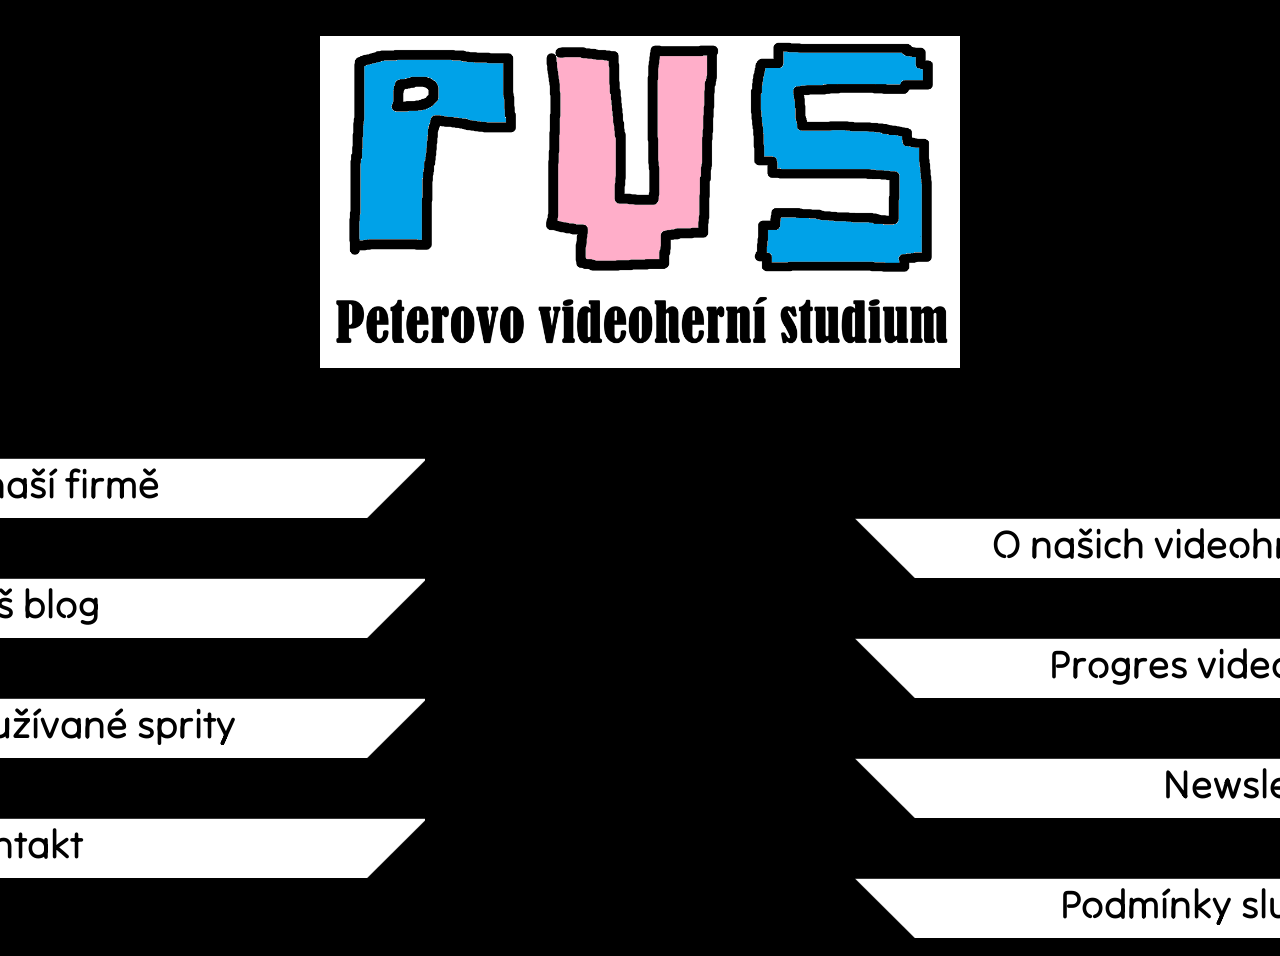
<file: index.html>
<!DOCTYPE html>
<html lang="cs">
<head>
    <meta charset="UTF-8">
    <meta name="viewport" content="width=device-width, initial-scale=1.0">
    <title>Peterovo videoherní studio</title>
    <link rel="icon" type="image/x-icon" href="favicon.ico">
    <link rel="stylesheet" href="style.css">
    <link rel="preconnect" href="https://fonts.googleapis.com">
    <link rel="preconnect" href="https://fonts.gstatic.com" crossorigin>
    <link href="https://fonts.googleapis.com/css2?family=Tilt+Neon&display=swap" rel="stylesheet">
</head>
<body>
<br>
<br>
<img class="start" src="Logo_placeholder_s_pozadim.png">
<br>
<br>
<br>
<br>
<br>
<div class="leva"><a href="firma1.html">O naší firmě </a></div>
<div class="prava"><a href="videohry1.html">O našich videohrách </a></div>
<div class="leva"><a href="blog.html">Náš blog </a></div>
<div class="prava"><a href="progress1.html">Progres videoher </a></div>
<div class="leva"><a href="sprites1.html">Používané sprity </a></div>
<div class="prava"><a href="newsletter1.html">Newsletter </a></div>
<div class="leva"><a href="kontakt1.html">Kontakt </a></div>
<div class="prava"><a href="legalni1.html">Podmínky služeb </a></div>
<br>
</body>
</html>
</file>
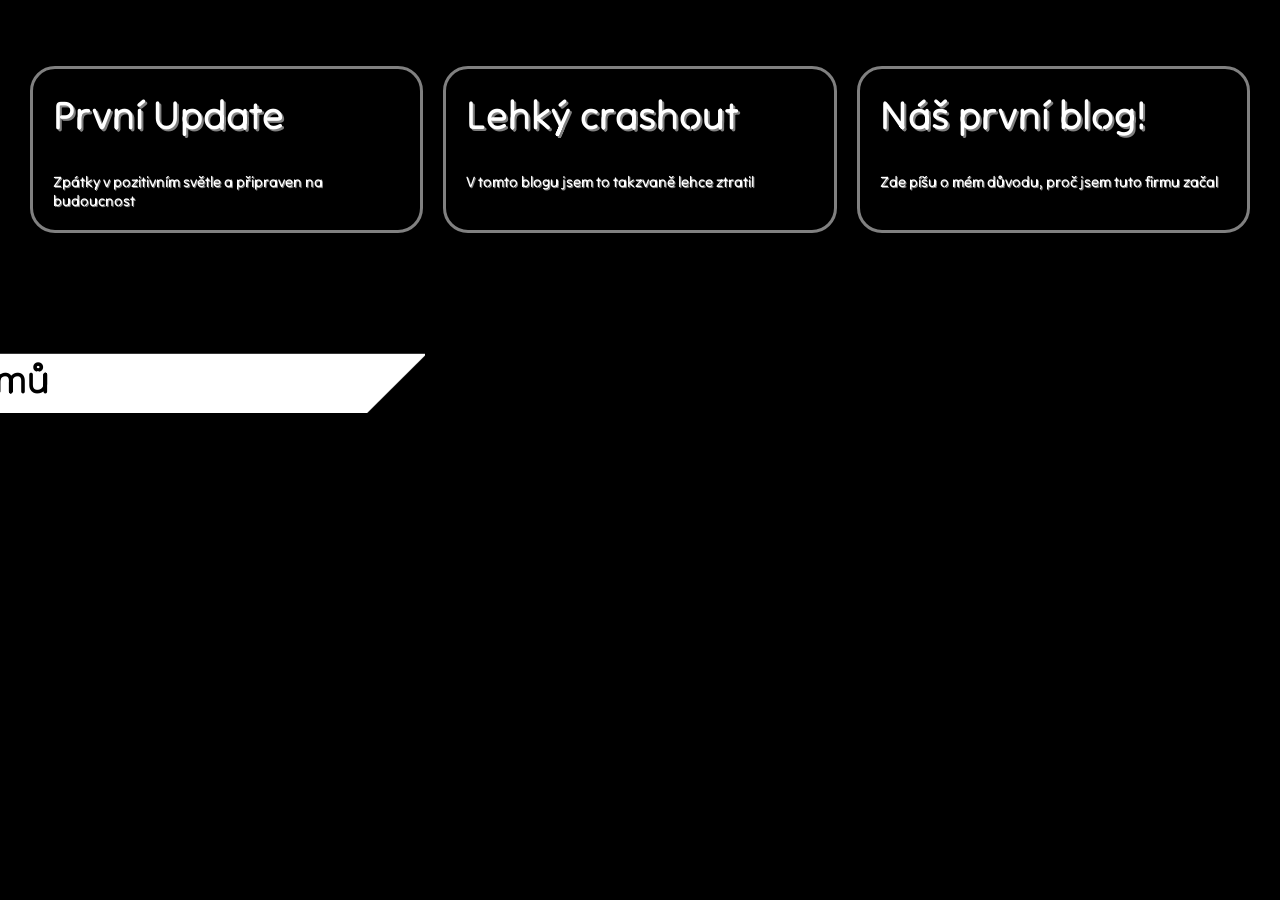
<file: blog.html>
<!DOCTYPE html>
<html lang="cs">
<head>
    <meta charset="UTF-8">
    <meta name="viewport" content="width=device-width, initial-scale=1.0">
    <title>PVS - Náš blog</title>
    <link rel="stylesheet" href="style.css">
    <link rel="icon" type="image/x-icon" href="favicon.ico">
    <link rel="preconnect" href="https://fonts.googleapis.com">
    <link rel="preconnect" href="https://fonts.gstatic.com" crossorigin>
    <link href="https://fonts.googleapis.com/css2?family=Tilt+Neon&display=swap" rel="stylesheet">
</head>
<body>
<br>
<br>
<div class="container">
<a class="border" href="blog1.html"><div> <h1>První Update </h1><br>
<p> Zpátky v pozitivním světle a připraven na budoucnost</p></div></a>
<a class="border" href="blog2.html"><div><h1>Lehký crashout</h1><br>
<p>V tomto blogu jsem to takzvaně lehce ztratil</p></div></a>
<a class="border" href="blog3.html"><div><h1>Náš první blog!</h1><br>
<p>Zde píšu o mém důvodu, proč jsem tuto firmu začal</p></div></a>
</div>
<br>
<br>
<br>
<br>
<br>
<div class="leva"><a href="index.html"> Domů</a></div>
<br>
</body>
</html>
</file>
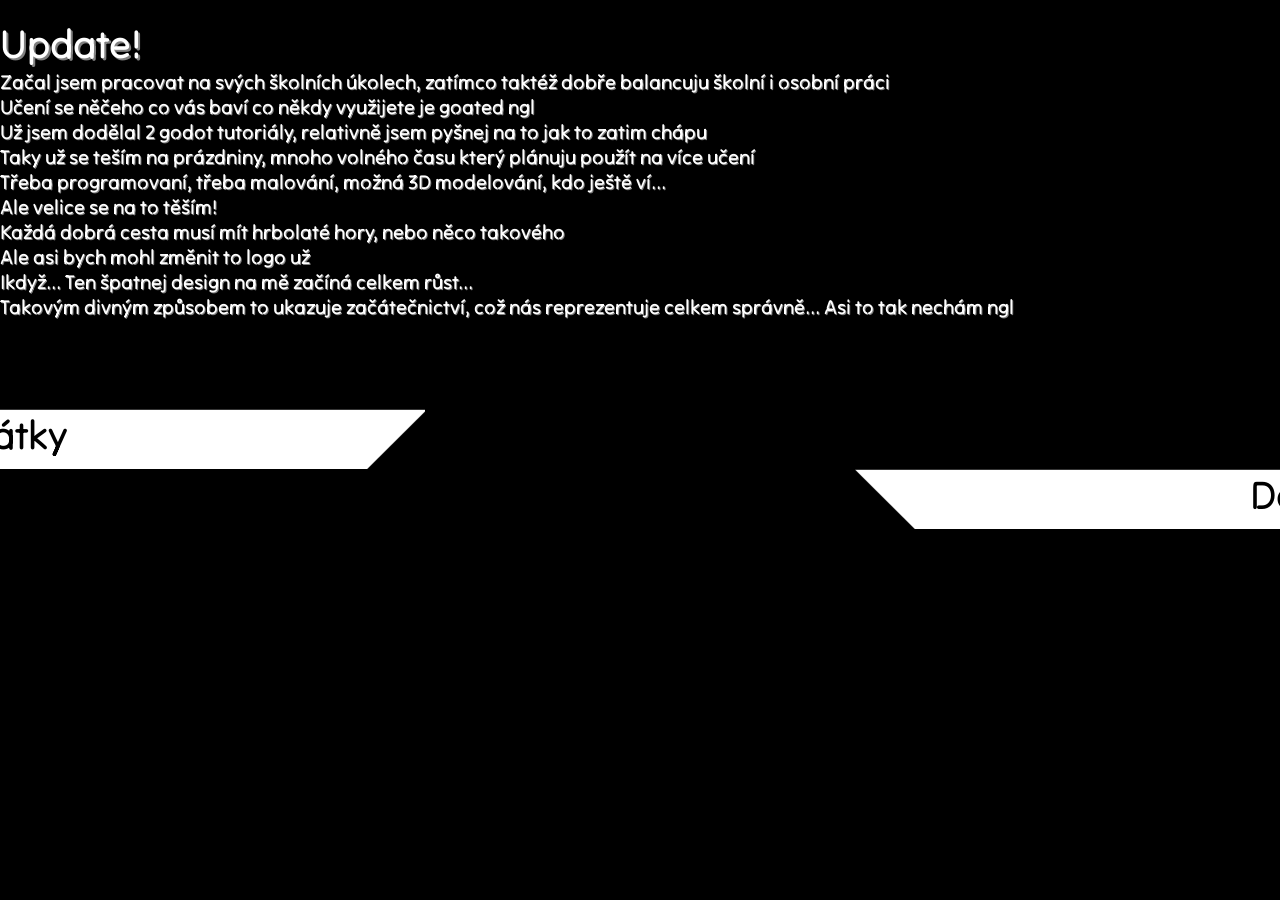
<file: blog1.html>
<!DOCTYPE html>
<html lang="cs">
<head>
    <meta charset="UTF-8">
    <meta name="viewport" content="width=device-width, initial-scale=1.0">
    <title>PVS - Náš blog</title>
    <link rel="stylesheet" href="style.css">
    <link rel="icon" type="image/x-icon" href="favicon.ico">
    <link rel="preconnect" href="https://fonts.googleapis.com">
    <link rel="preconnect" href="https://fonts.gstatic.com" crossorigin>
    <link href="https://fonts.googleapis.com/css2?family=Tilt+Neon&display=swap" rel="stylesheet">
</head>
<body>
<br>
<h1> Update!</h1>
<p class="blog">Začal jsem pracovat na svých školních úkolech, zatímco taktéž dobře balancuju školní i osobní práci</p>
<p class="blog">Učení se něčeho co vás baví co někdy využijete je goated ngl</p>
<p class="blog">Už jsem dodělal 2 godot tutoriály, relativně jsem pyšnej na to jak to zatim chápu</p>
<p class="blog">Taky už se teším na prázdniny, mnoho volného času který plánuju použít na více učení</p>
<p class="blog">Třeba programovaní, třeba malování, možná 3D modelování, kdo ještě ví...</p>
<p class="blog">Ale velice se na to těším!</p>
<p class="blog">Každá dobrá cesta musí mít hrbolaté hory, nebo něco takového</p>
<p class="blog">Ale asi bych mohl změnit to logo už</p>
<p class="blog">Ikdyž... Ten špatnej design na mě začíná celkem růst...</p>
<p class="blog">Takovým divným způsobem to ukazuje začátečnictví, což nás reprezentuje celkem správně... Asi to tak nechám ngl</p>
<br>
<br>
<br>
<br>
<br>
<div class="leva"><a href="blog.html"> Zpátky</a></div>
<div class="prava"><a href="index.html"> Domů</a></div>
<br>
</body>
</html>
</file>
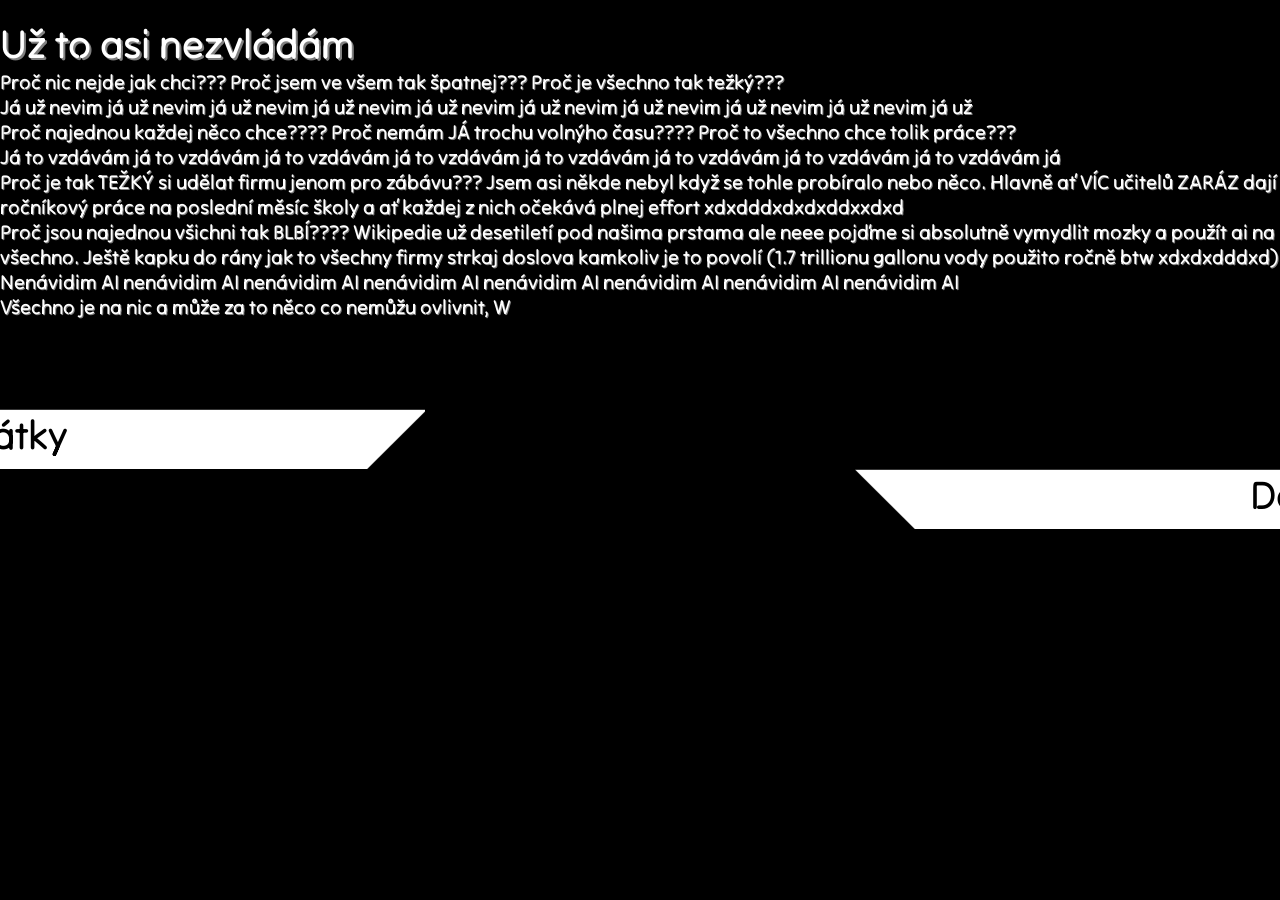
<file: blog2.html>
<!DOCTYPE html>
<html lang="cs">
<head>
    <meta charset="UTF-8">
    <meta name="viewport" content="width=device-width, initial-scale=1.0">
    <title>PVS - Náš blog</title>
    <link rel="stylesheet" href="style.css">
    <link rel="icon" type="image/x-icon" href="favicon.ico">
    <link rel="preconnect" href="https://fonts.googleapis.com">
    <link rel="preconnect" href="https://fonts.gstatic.com" crossorigin>
    <link href="https://fonts.googleapis.com/css2?family=Tilt+Neon&display=swap" rel="stylesheet">
</head>
<body>
<br>
<h1> Už to asi nezvládám</h1>
<p class="blog">Proč nic nejde jak chci??? Proč jsem ve všem tak špatnej??? Proč je všechno tak težký???</p>
<p class="blog">Já už nevim já už nevim já už nevim já už nevim já už nevim já už nevim já už nevim já už nevim já už nevim já už</p>
<p class="blog">Proč najednou každej něco chce???? Proč nemám JÁ trochu volnýho času???? Proč to všechno chce tolik práce???</p>
<p class="blog">Já to vzdávám já to vzdávám já to vzdávám já to vzdávám já to vzdávám já to vzdávám já to vzdávám já to vzdávám já</p>
<p class="blog">Proč je tak TEŽKÝ si udělat firmu jenom pro zábávu??? Jsem asi někde nebyl když se tohle probíralo nebo něco. Hlavně ať VÍC učitelů ZARÁZ dají ročníkový práce na poslední měsíc školy a ať každej z nich očekává plnej effort xdxdddxdxdxddxxdxd</p>
<p class="blog">Proč jsou najednou všichni tak BLBÍ???? Wikipedie už desetiletí pod našima prstama ale neee pojďme si absolutně vymydlit mozky a použít ai na všechno. Ještě kapku do rány jak to všechny firmy strkaj doslova kamkoliv je to povolí (1.7 trillionu gallonu vody použito ročně btw xdxdxdddxd) </p>
<p class="blog">Nenávidim AI nenávidim AI nenávidim AI nenávidim AI nenávidim AI nenávidim AI nenávidim AI nenávidim AI</p>
<p class="blog">Všechno je na nic a může za to něco co nemůžu ovlivnit, W</p>
<br>
<br>
<br>
<br>
<br>
<div class="leva"><a href="blog.html"> Zpátky</a></div>
<div class="prava"><a href="index.html"> Domů</a></div>
<br>
</body>
</html>
</file>
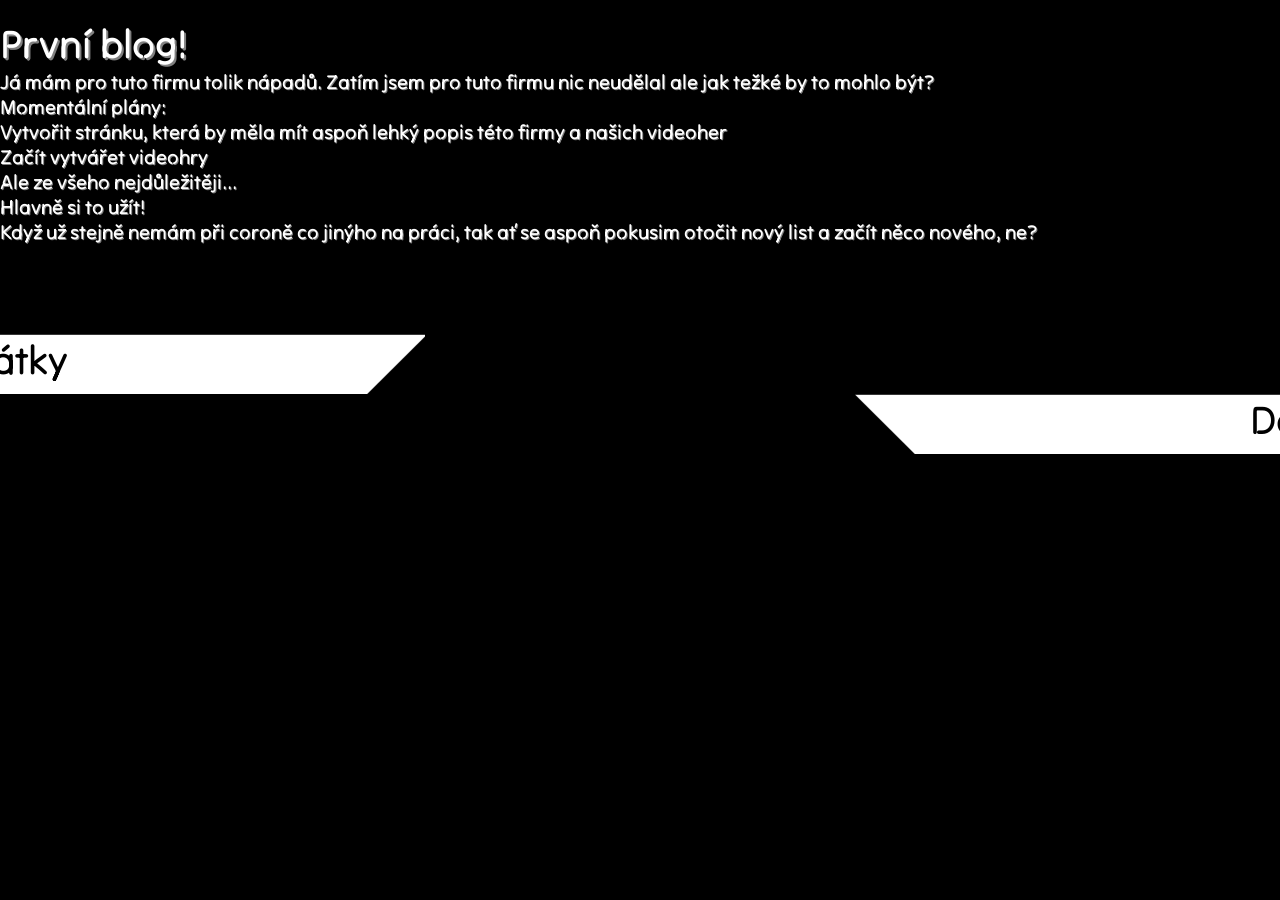
<file: blog3.html>
<!DOCTYPE html>
<html lang="cs">
<head>
    <meta charset="UTF-8">
    <meta name="viewport" content="width=device-width, initial-scale=1.0">
    <title>PVS - Náš blog</title>
    <link rel="stylesheet" href="style.css">
    <link rel="icon" type="image/x-icon" href="favicon.ico">
    <link rel="preconnect" href="https://fonts.googleapis.com">
    <link rel="preconnect" href="https://fonts.gstatic.com" crossorigin>
    <link href="https://fonts.googleapis.com/css2?family=Tilt+Neon&display=swap" rel="stylesheet">
</head>
<body>
<br>
<h1> První blog!</h1>
<p class="blog">Já mám pro tuto firmu tolik nápadů. Zatím jsem pro tuto firmu nic neudělal ale jak težké by to mohlo být?</p>
<p class="blog">Momentální plány:</p>
<p class="blog">Vytvořit stránku, která by měla mít aspoň lehký popis této firmy a našich videoher</p>
<p class="blog">Začít vytvářet videohry</p>
<p class="blog">Ale ze všeho nejdůležitěji...</p>
<p class="blog">Hlavně si to užít!</p>
<p class="blog">Když už stejně nemám při coroně co jinýho na práci, tak ať se aspoň pokusim otočit nový list a začít něco nového, ne?</p>
<br>
<br>
<br>
<br>
<br>
<div class="leva"><a href="blog.html"> Zpátky</a></div>
<div class="prava"><a href="index.html"> Domů</a></div>
<br>
</body>
</html>
</file>
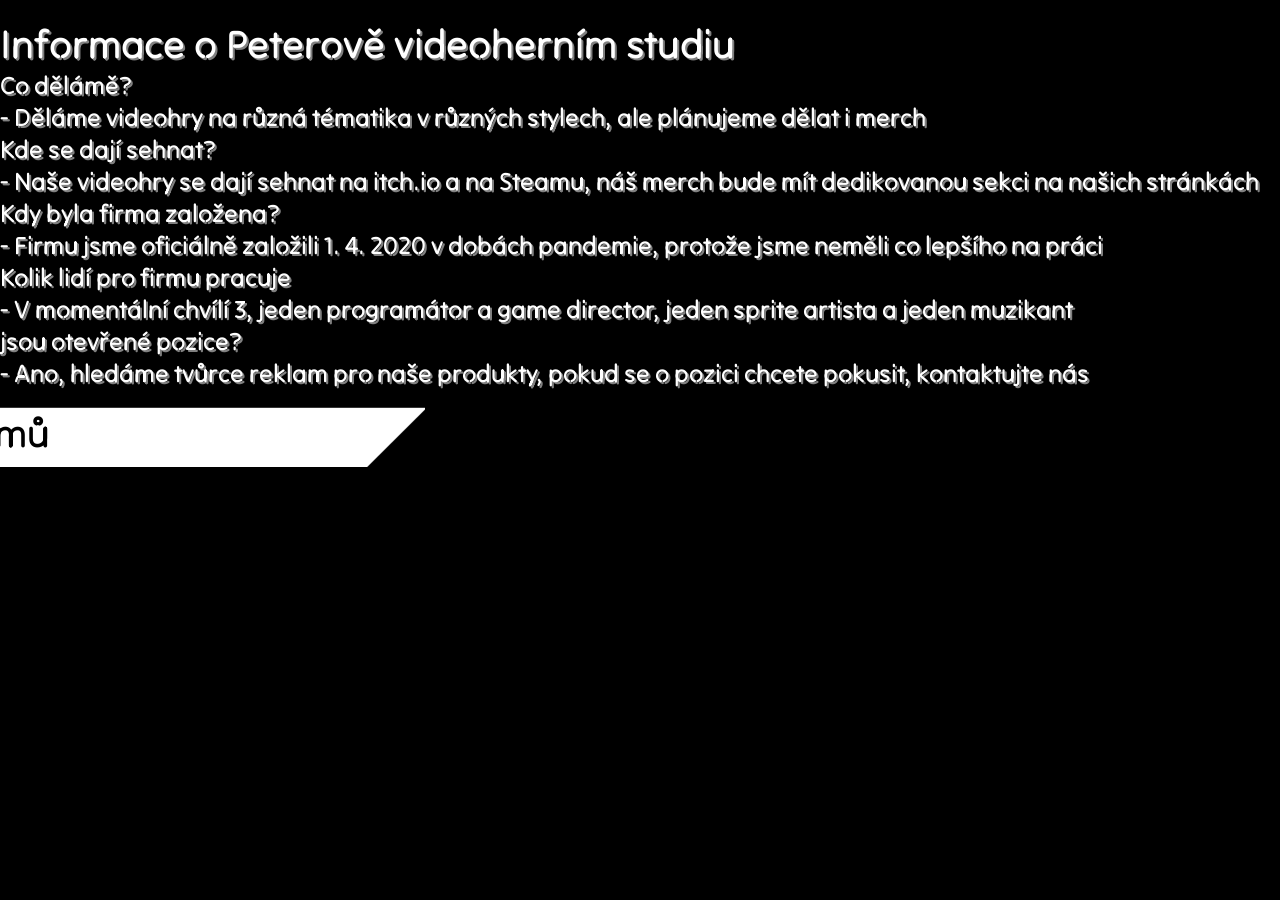
<file: firma1.html>
<!DOCTYPE html>
<html lang="cs">
<head>
    <meta charset="UTF-8">
    <meta name="viewport" content="width=device-width, initial-scale=1.0">
    <title>PVS - Naše firma</title>
    <link rel="stylesheet" href="style.css">
    <link rel="icon" type="image/x-icon" href="favicon.ico">
    <link rel="preconnect" href="https://fonts.googleapis.com">
    <link rel="preconnect" href="https://fonts.gstatic.com" crossorigin>
    <link href="https://fonts.googleapis.com/css2?family=Tilt+Neon&display=swap" rel="stylesheet">
</head>
<body>
<br>
<h1>Informace o Peterově videoherním studiu</h1>
<h2>Co dělámě?</h2>
<h2> - Děláme videohry na různá tématika v různých stylech, ale plánujeme dělat i merch</h2>
<h2>Kde se dají sehnat?</h2>
<h2> - Naše videohry se dají sehnat na itch.io a na Steamu, náš merch bude mít dedikovanou sekci na našich stránkách</h2>
<h2>Kdy byla firma založena?</h2>
<h2> - Firmu jsme oficiálně založili 1. 4. 2020 v dobách pandemie, protože jsme neměli co lepšího na práci</h2>
<h2>Kolik lidí pro firmu pracuje</h2>
<h2> - V momentální chvílí 3, jeden programátor a game director, jeden sprite artista a jeden muzikant</h2>
<h2>jsou otevřené pozice?</h2>
<h2> - Ano, hledáme tvůrce reklam pro naše produkty, pokud se o pozici chcete pokusit, kontaktujte nás</h2>
<br>
<div class="leva"><a href="index.html"> Domů</a></div>
<br>
</body>
</html>
</file>
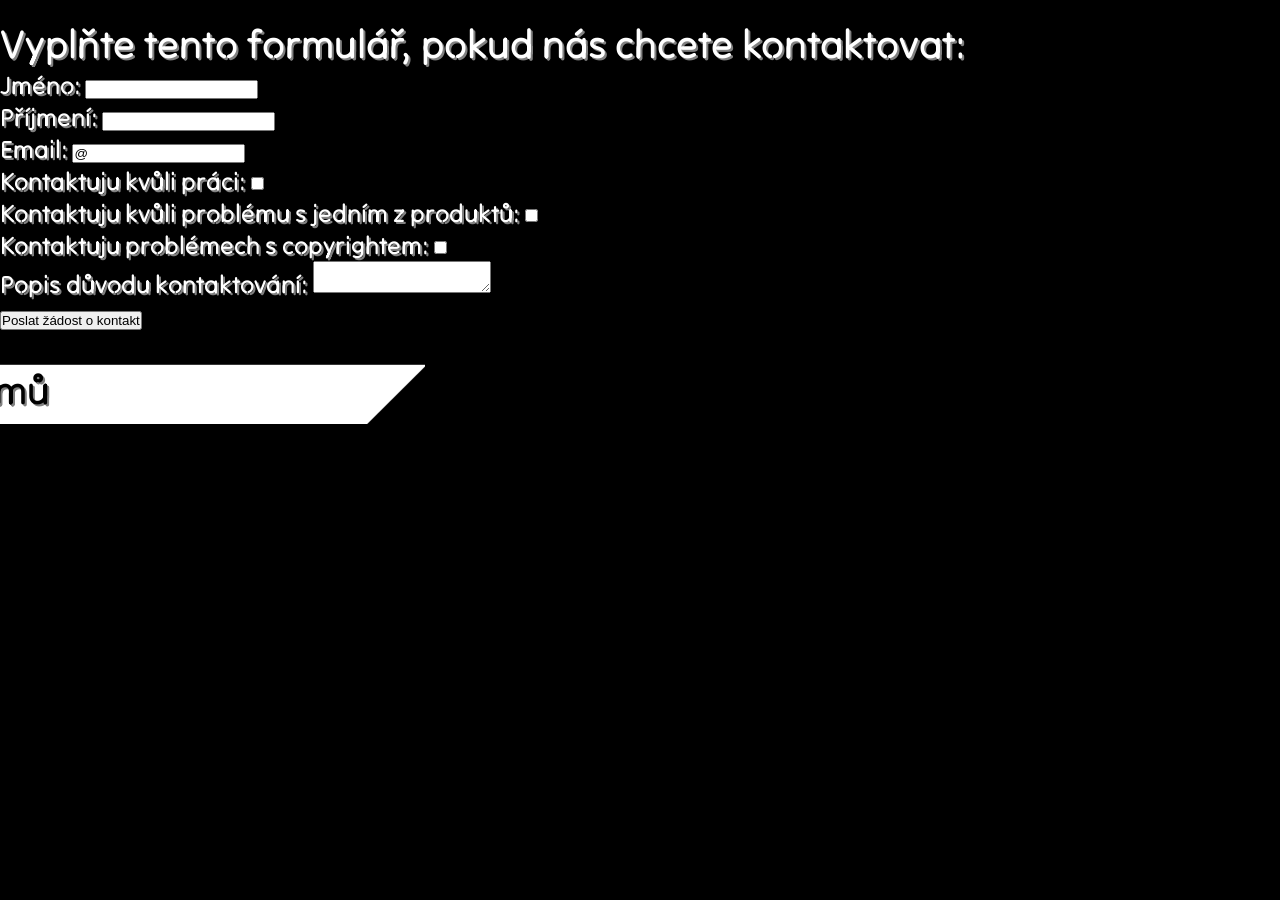
<file: kontakt1.html>
<!DOCTYPE html>
<html lang="cs">
<head>
    <meta charset="UTF-8">
    <meta name="viewport" content="width=device-width, initial-scale=1.0">
    <title>PVS - kontakt</title>
    <link rel="stylesheet" href="style.css">
    <link rel="icon" type="image/x-icon" href="favicon.ico">
    <link rel="preconnect" href="https://fonts.googleapis.com">
    <link rel="preconnect" href="https://fonts.gstatic.com" crossorigin>
    <link href="https://fonts.googleapis.com/css2?family=Tilt+Neon&display=swap" rel="stylesheet">
</head>
<body>
<br>
<h1> Vyplňte tento formulář, pokud nás chcete kontaktovat:</h1>
<form action ="data1.php" method="post">
<label for="jmeno">Jméno:</label>
<input type="text" name="jmeno" id="jmeno" required>
<br>
<label for="prijmeni">Příjmení:</label>
<input type="text" name="prijmeni" id="prijmeni" required>
<br>
<label for="email">Email:</label>
<input type="email" name="email" id="email" value="@" required>
<br>
<label for="prace"> Kontaktuju kvůli práci:<label>
<input type="checkbox" name="prace" id="prace">
<br>
<label for="stiznost"> Kontaktuju kvůli problému s jedním z produktů:<label>
<input type="checkbox" name="stiznost" id="stiznost">
<br>
<label for="copyright"> Kontaktuju problémech s copyrightem:<label>
<input type="checkbox" name="copyright" id="copyright">
<br>
<label for="poznamka">Popis důvodu kontaktování:</label>
<textarea name="poznamka" id="poznamka" required></textarea> 
<br>
<input class="button" type="submit" value="Poslat žádost o kontakt"><br>
</form>
<br>
<div class="leva"><a href="index.html"> Domů</a></div>
<br>
</body>
</html>
</file>
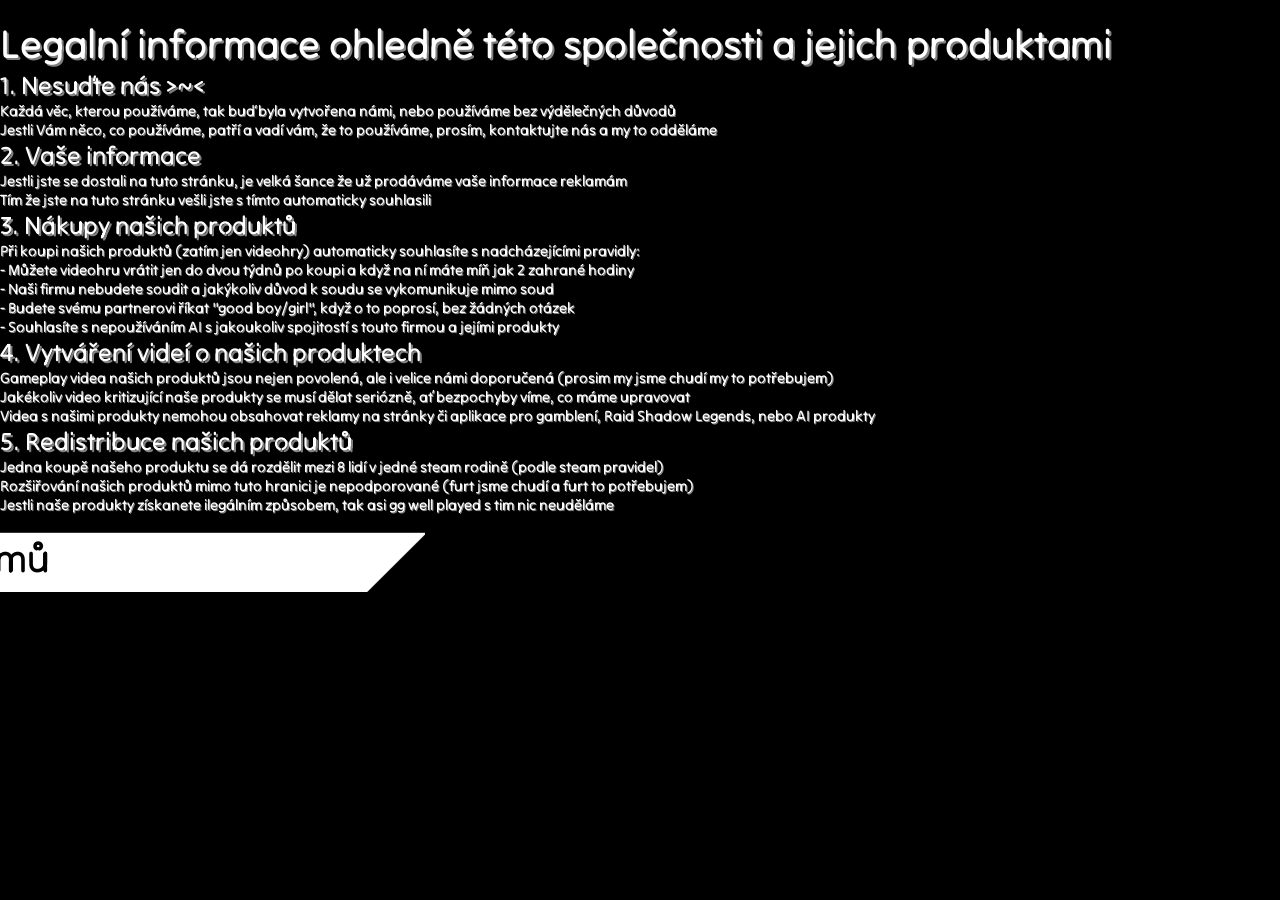
<file: legalni1.html>
<!DOCTYPE html>
<html lang="cs">
<head>
    <meta charset="UTF-8">
    <meta name="viewport" content="width=device-width, initial-scale=1.0">
    <title>PVS - legalita</title>
    <link rel="stylesheet" href="style.css">
    <link rel="icon" type="image/x-icon" href="favicon.ico">
    <link rel="preconnect" href="https://fonts.googleapis.com">
    <link rel="preconnect" href="https://fonts.gstatic.com" crossorigin>
    <link href="https://fonts.googleapis.com/css2?family=Tilt+Neon&display=swap" rel="stylesheet">
</head>
<body>
    <!---->
<br>
<h1> Legalní informace ohledně této společnosti a jejich produktami</h1>
<h2> 1. Nesuďte nás >~< </h2>
<p> Každá věc, kterou používáme, tak buď byla vytvořena námi, nebo používáme bez výdělečných důvodů</p>
<p> Jestli Vám něco, co používáme, patří a vadí vám, že to používáme, prosím, kontaktujte nás a my to odděláme</p>
<h2> 2. Vaše informace</h2>
<p> Jestli jste se dostali na tuto stránku, je velká šance že už prodáváme vaše informace reklamám</p>
<p> Tím že jste na tuto stránku vešli jste s tímto automaticky souhlasili</p>
<h2> 3. Nákupy našich produktů</h2>
<p> Při koupi našich produktů (zatím jen videohry) automaticky souhlasíte s nadcházejícími pravidly:</p>
<p> - Můžete videohru vrátit jen do dvou týdnů po koupi a když na ní máte míň jak 2 zahrané hodiny</p>
<p> - Naši firmu nebudete soudit a jakýkoliv důvod k soudu se vykomunikuje mimo soud</p>
<p> - Budete svému partnerovi říkat "good boy/girl", když o to poprosí, bez žádných otázek</p>
<p> - Souhlasíte s nepoužíváním AI s jakoukoliv spojitostí s touto firmou a jejími produkty</p>
<h2> 4. Vytváření videí o našich produktech</h2>
<p> Gameplay videa našich produktů jsou nejen povolená, ale i velice námi doporučená (prosim my jsme chudí my to potřebujem)</p>
<p> Jakékoliv video kritizující naše produkty se musí dělat seriózně, ať bezpochyby víme, co máme upravovat </p>
<p> Videa s našimi produkty nemohou obsahovat reklamy na stránky či aplikace pro gamblení, Raid Shadow Legends, nebo AI produkty</p>
<h2> 5. Redistribuce našich produktů</h2>
<p> Jedna koupě našeho produktu se dá rozdělit mezi 8 lidí v jedné steam rodině (podle steam pravidel)</p>
<p> Rozšiřování našich produktů mimo tuto hranici je nepodporované (furt jsme chudí a furt to potřebujem)</p>
<p> Jestli naše produkty získanete ilegálním způsobem, tak asi gg well played s tim nic neuděláme</p>
<br>
<div class="leva"><a href="index.html"> Domů</a></div>
<br>
</body>
</html>
</file>
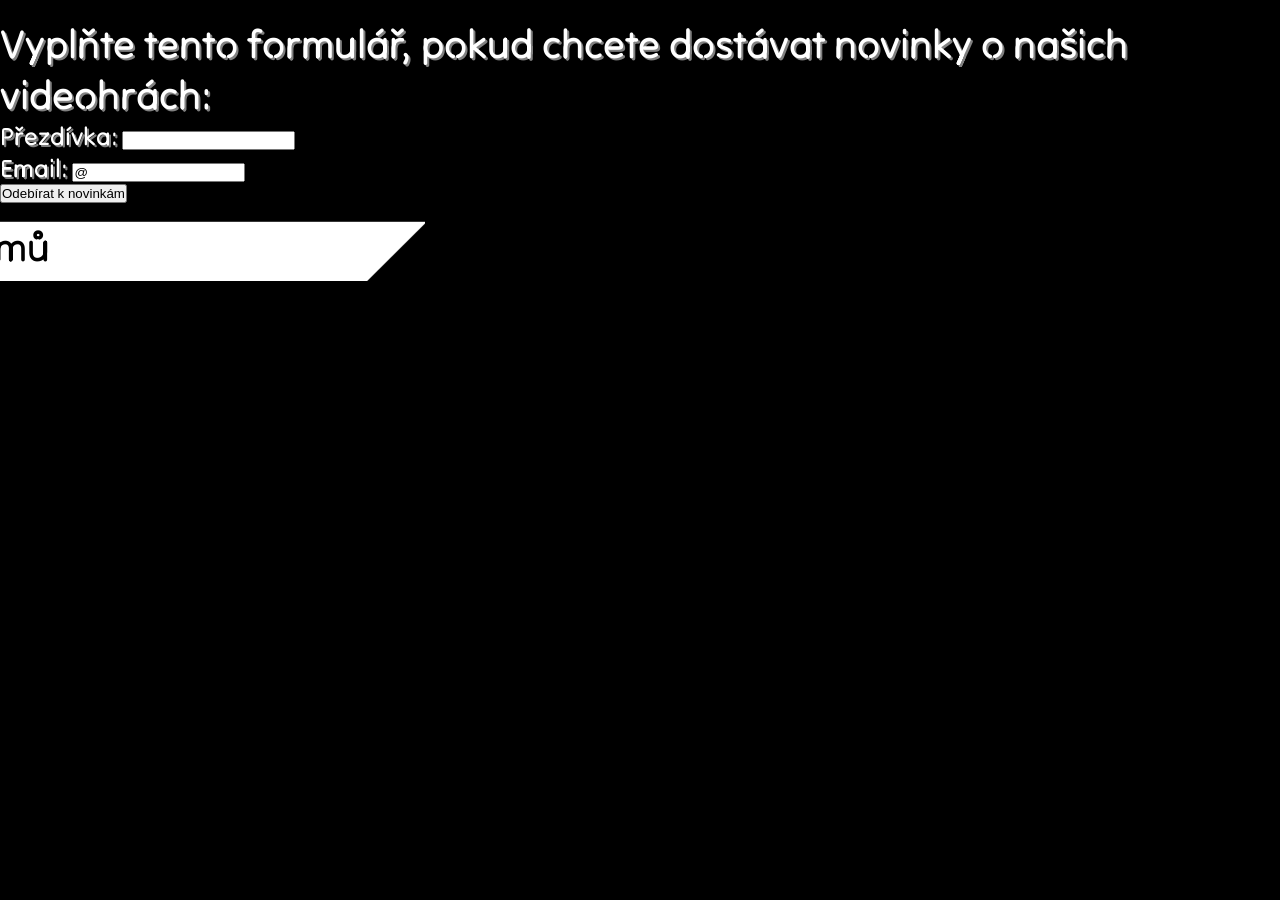
<file: newsletter1.html>
<!DOCTYPE html>
<html lang="cs">
<head>
    <meta charset="UTF-8">
    <meta name="viewport" content="width=device-width, initial-scale=1.0">
    <title>PVS - Newsletter</title>
    <link rel="stylesheet" href="style.css">
    <link rel="icon" type="image/x-icon" href="favicon.ico">
    <link rel="preconnect" href="https://fonts.googleapis.com">
    <link rel="preconnect" href="https://fonts.gstatic.com" crossorigin>
    <link href="https://fonts.googleapis.com/css2?family=Tilt+Neon&display=swap" rel="stylesheet">
</head>
<body>
<br>
<h1> Vyplňte tento formulář, pokud chcete dostávat novinky o našich videohrách:</h1>
<form action ="data2.php" method="post">
<label for="jmeno">Přezdívka:</label>
<input type="text" name="jmeno" id="jmeno" required>
<br>
<label for="email">Email:</label>
<input type="email" name="email" id="email" value="@" required>
<br>
<input class="button" type="submit" value="Odebírat k novinkám">
</form>
<br>
<div class="leva"><a href="index.html"> Domů</a></div>
<br>
</body>
</html>
</file>
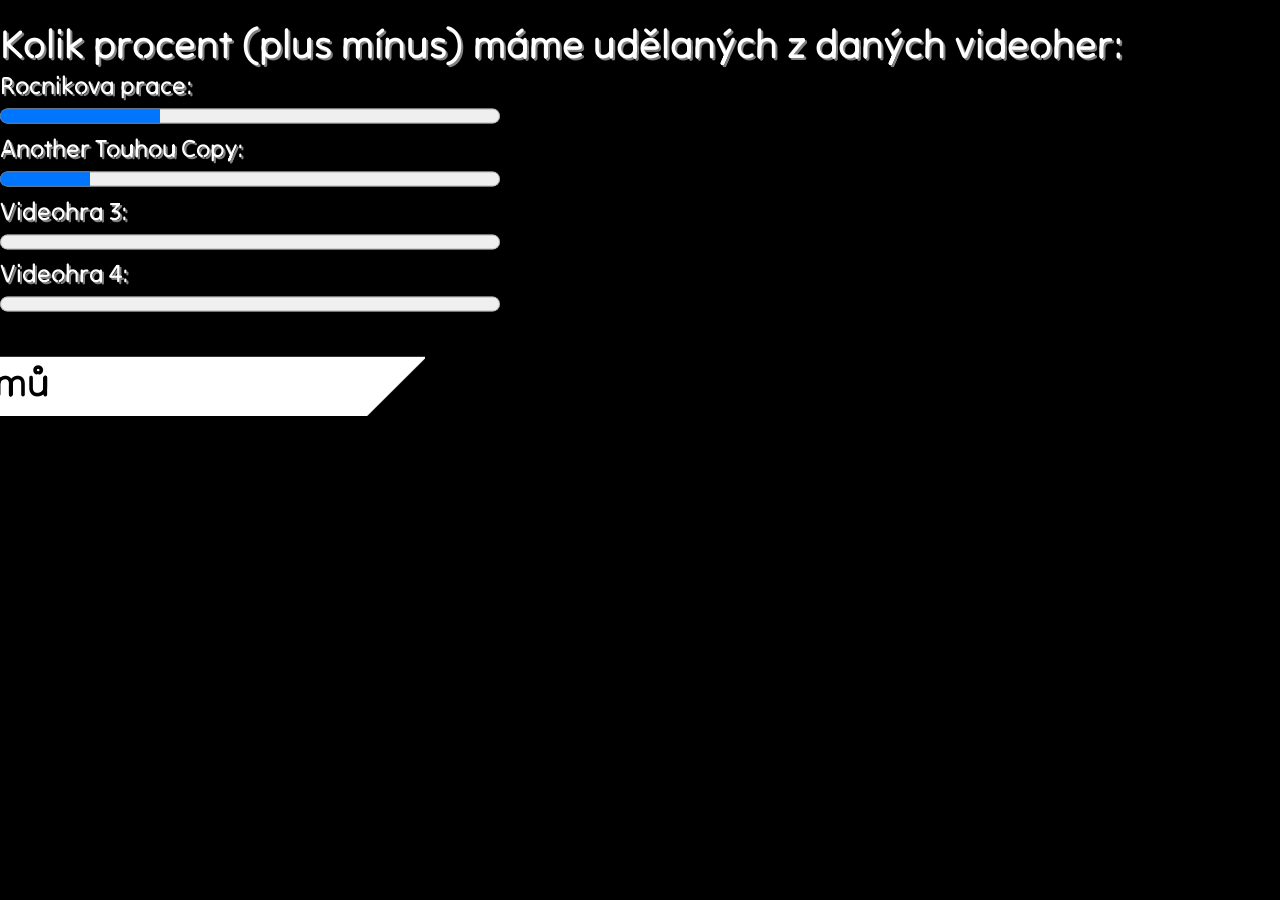
<file: progress1.html>
<!DOCTYPE html>
<html lang="cs">
<head>
    <meta charset="UTF-8">
    <meta name="viewport" content="width=device-width, initial-scale=1.0">
    <title>PVS - progress</title>
    <link rel="stylesheet" href="style.css">
    <link rel="icon" type="image/x-icon" href="favicon.ico">
    <link rel="preconnect" href="https://fonts.googleapis.com">
    <link rel="preconnect" href="https://fonts.gstatic.com" crossorigin>
    <link href="https://fonts.googleapis.com/css2?family=Tilt+Neon&display=swap" rel="stylesheet">
</head>
<body>
    <br>
<h1> Kolik procent (plus mínus) máme udělaných z daných videoher:</h1>
<h2>Rocnikova prace: </h2>
<progress id="Rocnikovka" value="32" max="100"> 32% </progress>
<h2>Another Touhou Copy: </h2>
<progress id="Rocnikovka" value="18" max="100"> 18% </progress>
<h2>Videohra 3: </h2>
<progress id="Rocnikovka" value="0" max="100"> 0% </progress>
<h2>Videohra 4: </h2>
<progress id="Rocnikovka" value="0" max="100"> 0% </progress>
<br>
<br>
<br>
<div class="leva"><a href="index.html"> Domů</a></div>
<br>
</body>
</html>
</file>
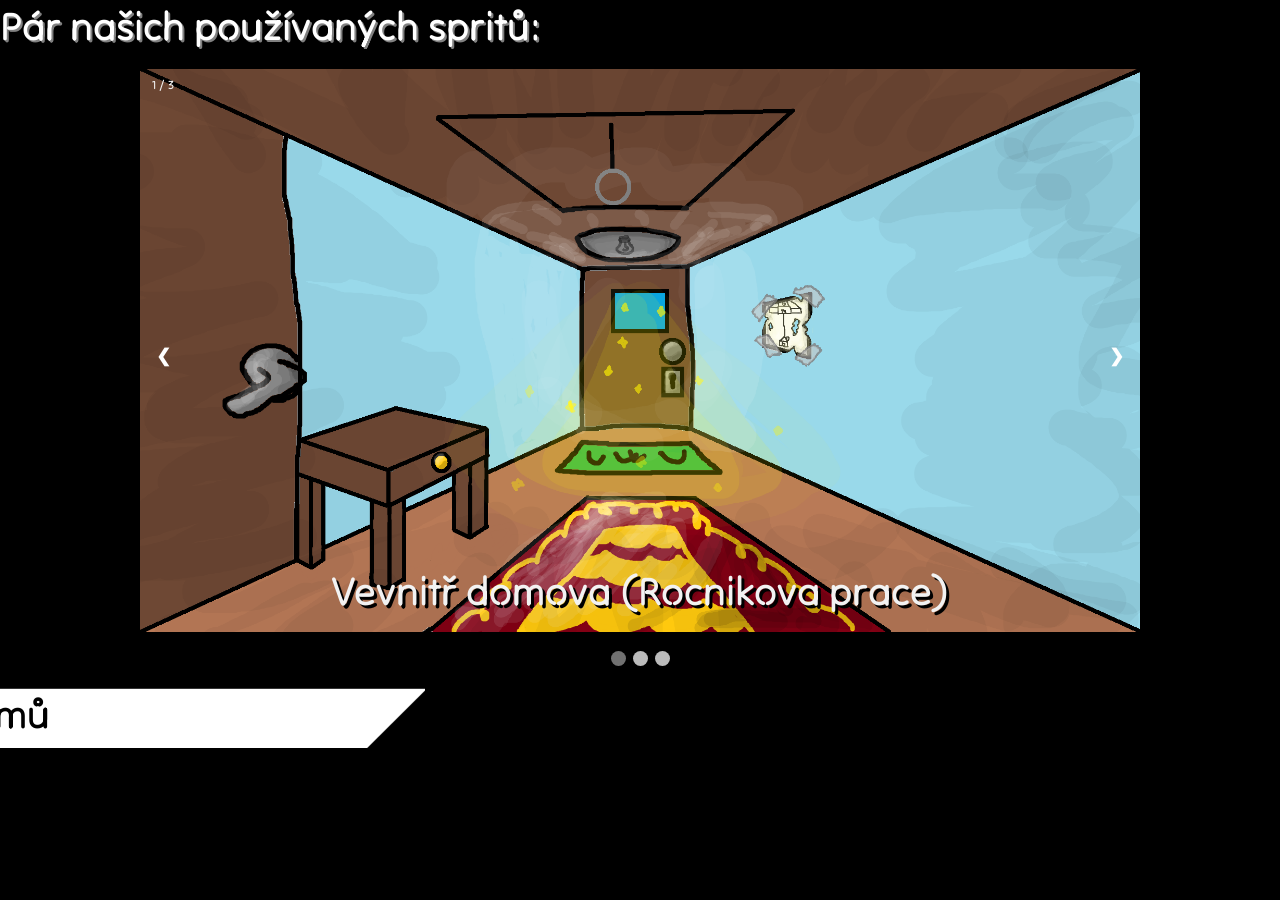
<file: sprites1.html>
<!DOCTYPE html>
<html lang="cs">
<head>
    <meta charset="UTF-8">
    <meta name="viewport" content="width=device-width, initial-scale=1.0">
    <title>PVS - sprity</title>
    <link rel="stylesheet" href="style.css">
    <link rel="icon" type="image/x-icon" href="favicon.ico">
    <link rel="preconnect" href="https://fonts.googleapis.com">
    <link rel="preconnect" href="https://fonts.gstatic.com" crossorigin>
    <link href="https://fonts.googleapis.com/css2?family=Tilt+Neon&display=swap" rel="stylesheet">

    <style>
* {box-sizing: border-box}
body {font-family: Verdana, sans-serif; margin:0}
.mySlides {display: none}
img {vertical-align: middle;}

/* Slideshow container */
.slideshow-container {
  max-width: 1000px;
  position: relative;
  margin: auto;
}

/* Next & previous buttons */
.prev, .next {
  cursor: pointer;
  position: absolute;
  top: 50%;
  width: auto;
  padding: 16px;
  margin-top: -22px;
  color: white;
  font-weight: bold;
  font-size: 18px;
  transition: 0.6s ease;
  border-radius: 0 3px 3px 0;
  user-select: none;
}

/* Position the "next button" to the right */
.next {
  right: 0;
  border-radius: 3px 0 0 3px;
}

/* On hover, add a black background color with a little bit see-through */
.prev:hover, .next:hover {
  background-color: rgba(0,0,0,0.8);
}

/* Caption text */
.text {
  color: #f2f2f2;
  text-shadow: 3px 3px #000000;
  font-size: 40px;
  padding: 8px 12px;
  position: absolute;
  bottom: 8px;
  width: 100%;
  text-align: center;
}

/* Number text (1/3 etc) */
.numbertext {
  color: #f2f2f2;
  font-size: 12px;
  padding: 8px 12px;
  position: absolute;
  top: 0;
}

/* The dots/bullets/indicators */
.dot {
  cursor: pointer;
  height: 15px;
  width: 15px;
  margin: 0 2px;
  background-color: #bbb;
  border-radius: 50%;
  display: inline-block;
  transition: background-color 0.6s ease;
}

.active, .dot:hover {
  background-color: #717171;
}

/* Fading animation */
.fade {
  animation-name: fade;
  animation-duration: 1.5s;
}

@keyframes fade {
  from {opacity: .4} 
  to {opacity: 1}
}

/* On smaller screens, decrease text size */
@media only screen and (max-width: 300px) {
  .prev, .next,.text {font-size: 11px}
}
</style>
</head>
<body>
<h1> Pár našich používaných spritů:</h1>
<br>

<div class="slideshow-container">

<div class="mySlides fade">
  <div class="numbertext">1 / 3</div>
  <img src="Pozadi_1.png" style="width:100%">
  <div class="text">Vevnitř domova (Rocnikova prace)</div>
</div>

<div class="mySlides fade">
  <div class="numbertext">2 / 3</div>
  <img src="Generic_sprites.png" style="width:100%">
  <div class="text">Generické sprity (Another Touhou Copy)</div>
</div>

<div class="mySlides fade">
  <div class="numbertext">3 / 3</div>
  <img src="Pozadi_2_placeholder.png" style="width:100%">
  <div class="text">Cesta do školy placeholder (Rocnikova prace)</div>
</div>

<a class="prev" onclick="plusSlides(-1)">❮</a>
<a class="next" onclick="plusSlides(1)">❯</a>

</div>
<br>

<div style="text-align:center">
  <span class="dot" onclick="currentSlide(1)"></span> 
  <span class="dot" onclick="currentSlide(2)"></span> 
  <span class="dot" onclick="currentSlide(3)"></span> 
</div>

<script>
let slideIndex = 1;
showSlides(slideIndex);

function plusSlides(n) {
  showSlides(slideIndex += n);
}

function currentSlide(n) {
  showSlides(slideIndex = n);
}

function showSlides(n) {
  let i;
  let slides = document.getElementsByClassName("mySlides");
  let dots = document.getElementsByClassName("dot");
  if (n > slides.length) {slideIndex = 1}    
  if (n < 1) {slideIndex = slides.length}
  for (i = 0; i < slides.length; i++) {
    slides[i].style.display = "none";  
  }
  for (i = 0; i < dots.length; i++) {
    dots[i].className = dots[i].className.replace(" active", "");
  }
  slides[slideIndex-1].style.display = "block";  
  dots[slideIndex-1].className += " active";
}
</script>
<br>
<div class="leva"><a href="index.html"> Domů</a></div>
<br>
</body>
</html>
</file>
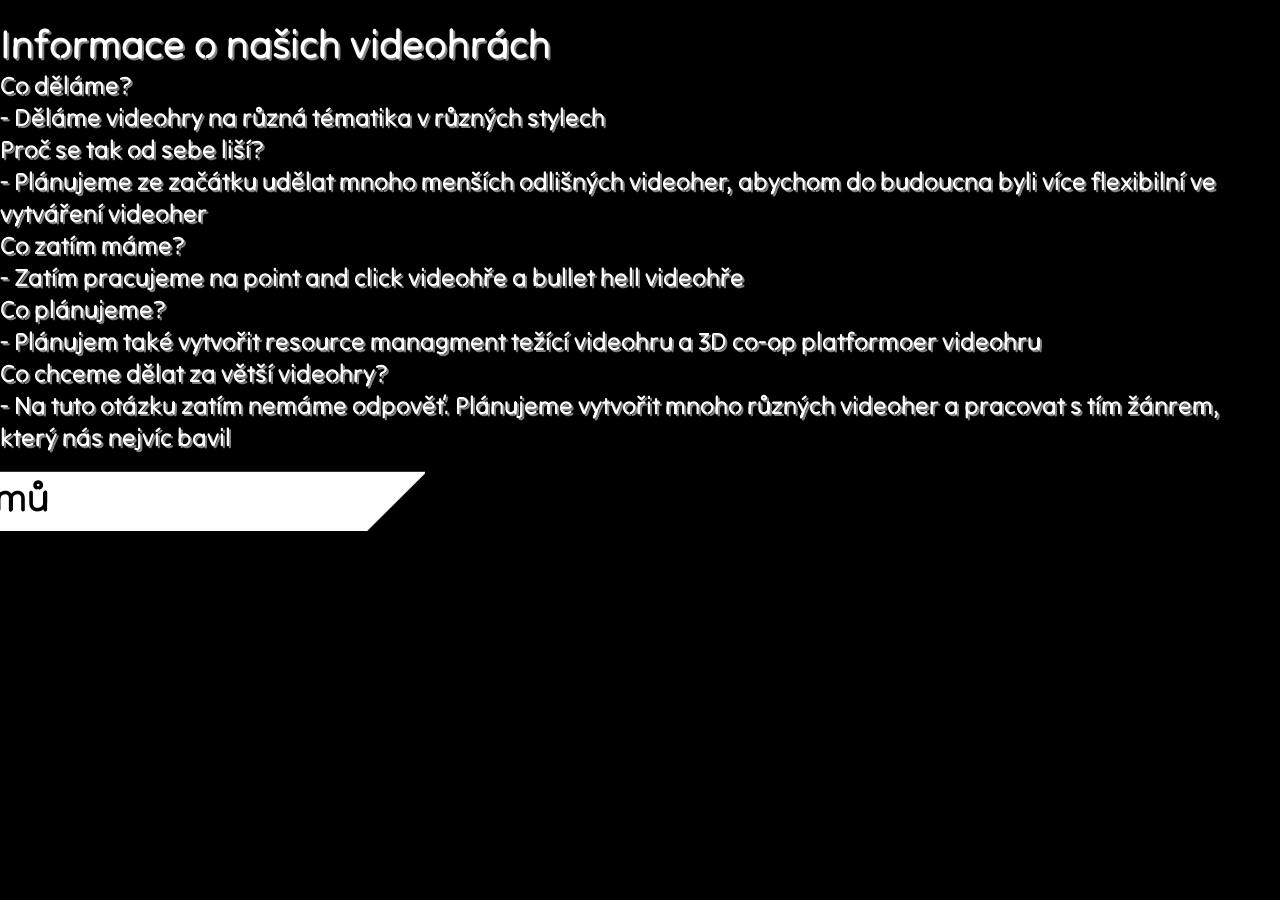
<file: videohry1.html>
<!DOCTYPE html>
<html lang="cs">
<head>
    <meta charset="UTF-8">
    <meta name="viewport" content="width=device-width, initial-scale=1.0">
    <title>PVS - Naše videohry</title>
    <link rel="icon" type="image/x-icon" href="favicon.ico">
    <link rel="stylesheet" href="style.css">
    <link rel="preconnect" href="https://fonts.googleapis.com">
    <link rel="preconnect" href="https://fonts.gstatic.com" crossorigin>
    <link href="https://fonts.googleapis.com/css2?family=Tilt+Neon&display=swap" rel="stylesheet">
</head>
<body>
<br>
<h1> Informace o našich videohrách</h1>
<h2>Co děláme?</h2>
<h2> - Děláme videohry na různá tématika v různých stylech</h2>
<h2>Proč se tak od sebe liší?</h2>
<h2> - Plánujeme ze začátku udělat mnoho menších odlišných videoher, abychom do budoucna byli více flexibilní ve vytváření videoher</h2>
<h2>Co zatím máme?</h2>
<h2> - Zatím pracujeme na point and click videohře a bullet hell videohře</h2>
<h2>Co plánujeme?</h2>
<h2> - Plánujem také vytvořit resource managment težící videohru a 3D co-op platformoer videohru</h2>
<h2>Co chceme dělat za větší videohry?</h2>
<h2> - Na tuto otázku zatím nemáme odpověť. Plánujeme vytvořit mnoho různých videoher a pracovat s tím žánrem, který nás nejvíc bavil</h2>
<br>
<div class="leva"><a href="index.html"> Domů</a></div>
<br>
</body>
</html>
</file>
<file: style.css>
/* Styly */
body {
    font-family: Arial, sans-serif;
    margin: 0;
    padding: 20px;
}
 h1 {
    color: #ffffff;
    font-family: "Tilt Neon", sans-serif;
    font-optical-sizing: auto;
    font-weight: 400;
    font-style: normal;
    font-variation-settings:
    "XROT" 0,
    "YROT" 0;
    font-size: 40px;
    text-shadow: 2px 2px gray;
}
 h2 {
    color: #ffffff;
    font-family: "Tilt Neon", sans-serif;
    font-optical-sizing: auto;
    font-weight: 400;
    font-style: normal;
    font-variation-settings:
    "XROT" 0,
    "YROT" 0;
    font-size: 25px;
    text-shadow: 2px 2px gray;

}

p {
    color: #ffffff;
    font-family: "Tilt Neon", sans-serif;
    font-optical-sizing: auto;
    font-weight: 400;
    font-style: normal;
    font-variation-settings:
    "XROT" 0,
    "YROT" 0;
    font-size: 15px;
    text-shadow: 1px 1px gray;

}
p.blog {    
    color: #ffffff;
    font-family: "Tilt Neon", sans-serif;
    font-optical-sizing: auto;
    font-weight: 400;
    font-style: normal;
    font-variation-settings:
    "XROT" 0,
    "YROT" 0;
    font-size: 20px;
    text-shadow: 1px 1px gray;
} 

progress {
    width: 500px;
    height: 30px;

}
/*
h1:hover {
    color: #00e9c2;
    cursor: pointer;
    position: relative;
    animation-name: ZLevaDoPrava;
    animation-duration: 1s;
    animation-iteration-count: 1;
    animation-fill-mode: forwards;
}
@keyframes ZLevaDoPrava {
    from {left: 0px; width: 400px; height: 100%;}
    to {left: 20px; width: 600px; height: 125%;}
}*/

@keyframes NacteniStranky {
  from { transform: scale(0); opacity: 0; }
  to { transform: scale(1); opacity: 1; }
}

div {
  font-family: "Tilt Neon", sans-serif;
  font-optical-sizing: auto;
  font-weight: 400;
  font-style: normal;
  font-variation-settings:
    "XROT" 0,
    "YROT" 0;
}

html, body {
    background-color: #000000;
    margin: 0;
    padding: 0;
    overflow-x: hidden;
}
label {
    color: #ffffff;
    font-family: "Tilt Neon", sans-serif;
    font-optical-sizing: auto;
    font-weight: 400;
    font-style: normal;
    font-variation-settings:
    "XROT" 0,
    "YROT" 0;
    font-size: 25px;
    text-shadow: 2px 2px gray;
}
* {
    margin:0;
    padding:0;
    box-sizing: border-box;
}
/* form {
    background-color: #00e9c2;
    padding: 20px;
    border-radius: 20px;
    border-color: black;
    border-width: 5px;
    border-style: dashed;
    width: 20%;
    margin: auto;
    
} */
img.start {
margin: auto;
display: block;
text-align: center;
height: 50%;
width: 50%;
  animation-name: NacteniStranky;
  animation-duration: 0.5s;
  animation-timing-function: cubic-bezier(0.68,-0.55,0.27,1.55);
  animation-iteration-count: 1;
  animation-direction: normal;
  animation-fill-mode: forwards;
}

/* img.text {
margin: auto;
left: 0px;
transition: 0.3s;
}
img.text:hover {
    cursor: pointer;
    position: relative;
    left: 50px;
}
*/


a {
    text-decoration: none;
    width:500px;
    display: inline-block;
    max-width: 500px;
    overflow: hidden;
    color: black;
}

div.leva {
    color: #000000;
    position: relative;
    font-size: 40px;
    font-weight: bold;
    background-image: url(listecek.png);
    width: 500px;
    height: 60px;
    left: 0px;
    transition: 0.2s;
    text-indent: 10px;
    text-align: left;
    transform: translateX(-75px);

}
div.leva:hover {
    color: #000000;
    cursor: pointer;
    position: relative;
    left: 75px;
/*    animation-name: ZLevaDoPrava;
    animation-duration: 1s;
    animation-iteration-count: 1;
    animation-fill-mode: forwards;
*/
}

div.prava {
    color: #000000;
    position: relative;
    font-size: 40px;
    font-weight: bold;
    background-image: url(listecek2.png);
    width: 500px;
    height: 60px;
    right: 0px;
    transition: 0.2s;
    text-align: right;
    transform: translateX(75px);
    margin: 0px 0px 0px auto
}
div.prava:hover {
    color: #000000;
    cursor: pointer;
    position: relative;
    right: 75px;
}

a.border {
border-style: solid;
border-color: gray;
padding: 20px;
margin: 10px;
    border-radius: 25px;
}
div.container{
    display:flex;
    margin: 20px;

}
a div {
    color: #ffffff;
    font-family: "Tilt Neon", sans-serif;
    font-optical-sizing: auto;
    font-weight: 400;
    font-style: normal;
    font-variation-settings:
    "XROT" 0,
    "YROT" 0;
    font-size: 25px;
    text-shadow: 2px 2px gray;
}
</file>
